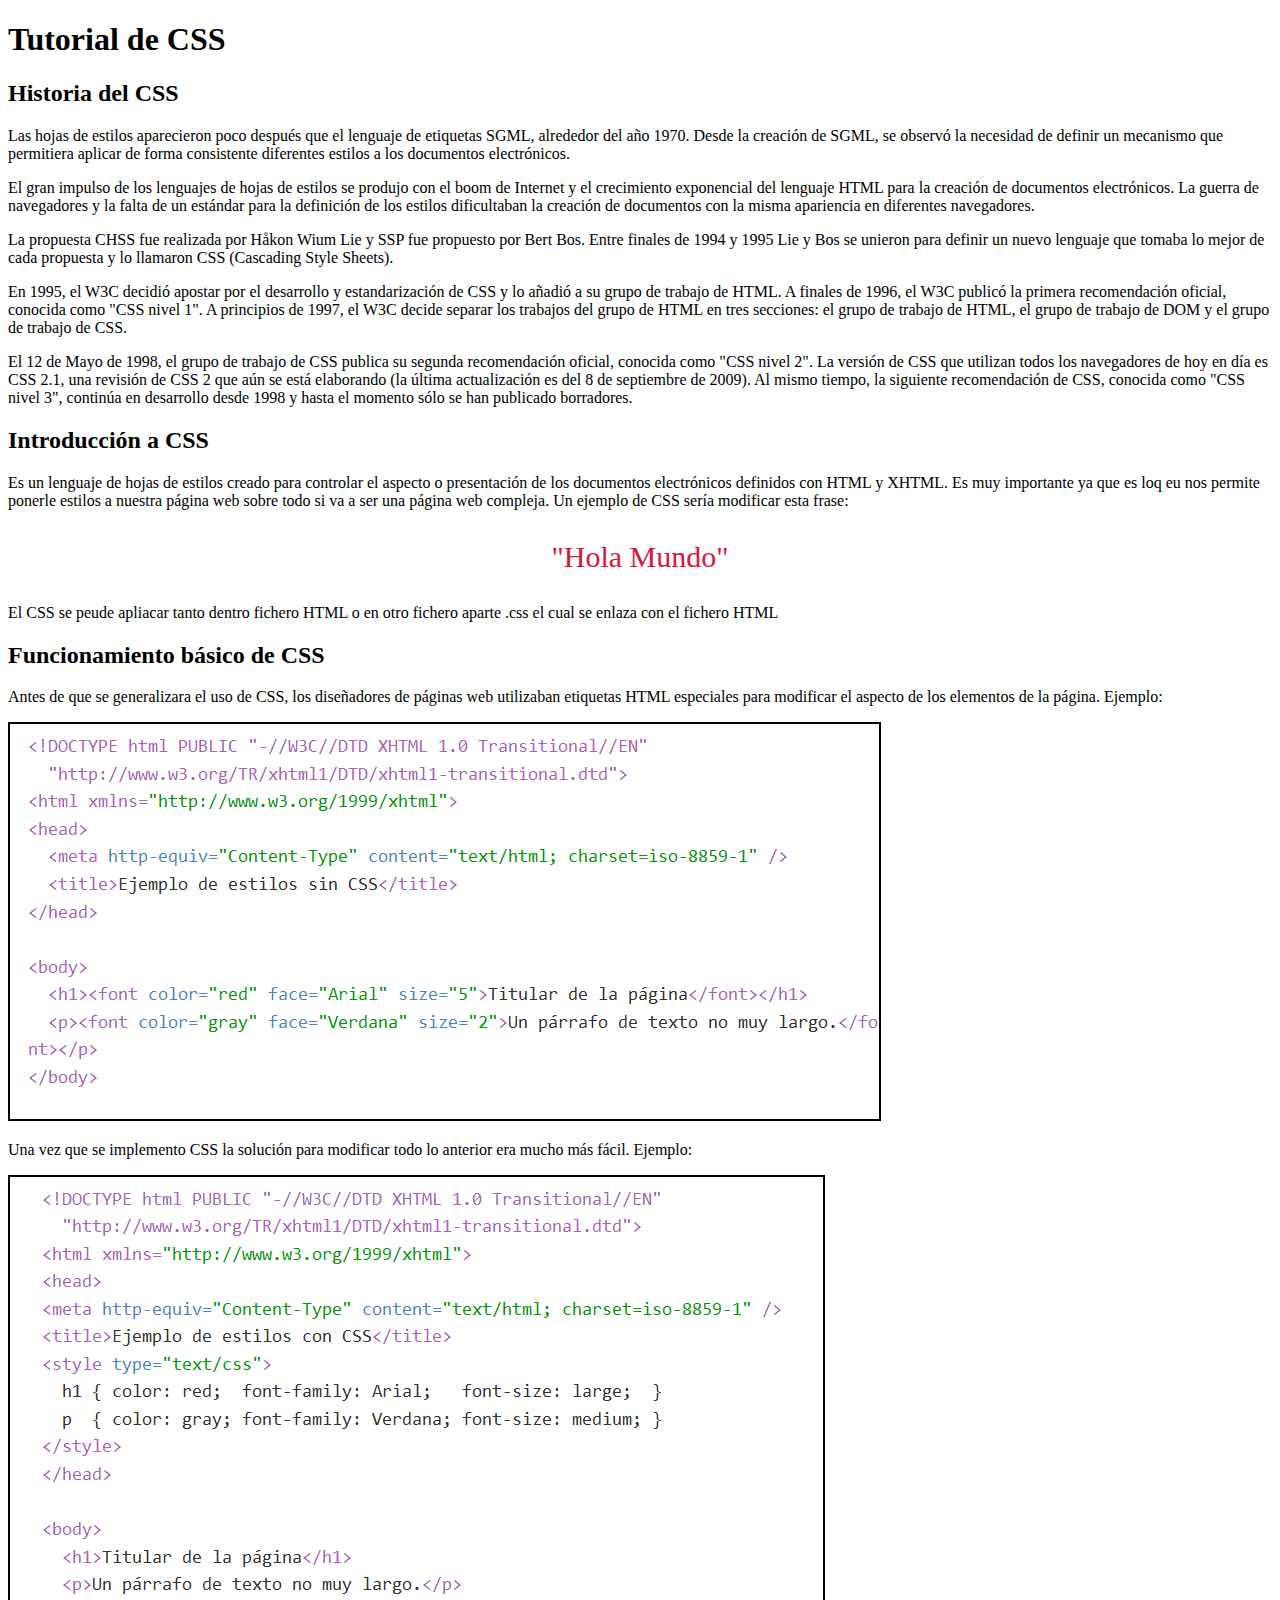
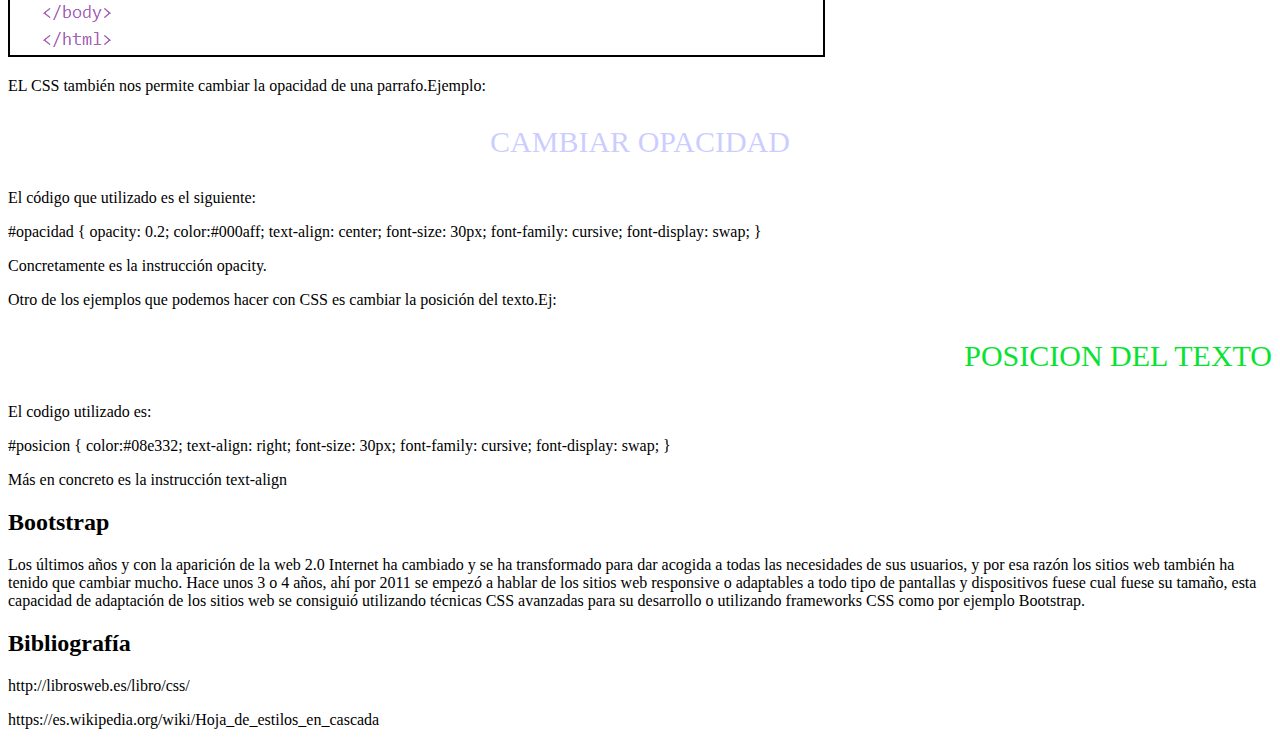
<file: css.html>
<!DOCTYPE html>
<html lang="en">
<head>
    <meta charset="UTF-8">
    <link rel="stylesheet" type="text/css" href="csscarlos/EstiloCSS.css"/>
    <title>Tutorial de CSS</title>
    
</head>
<body>
   <h1>Tutorial de CSS</h1>
    <h2>Historia del CSS</h2>
    <p>Las hojas de estilos aparecieron poco después que el lenguaje de etiquetas SGML, alrededor del año 1970. Desde la creación de SGML, se observó la necesidad de definir un mecanismo que permitiera aplicar de forma consistente diferentes estilos a los documentos electrónicos.
    </p>
    <p>
    El gran impulso de los lenguajes de hojas de estilos se produjo con el boom de Internet y el crecimiento exponencial del lenguaje HTML para la creación de documentos electrónicos. La guerra de navegadores y la falta de un estándar para la definición de los estilos dificultaban la creación de documentos con la misma apariencia en diferentes navegadores.
    </p>
    <p>
    La propuesta CHSS fue realizada por Håkon Wium Lie y SSP fue propuesto por Bert Bos. Entre finales de 1994 y 1995 Lie y Bos se unieron para definir un nuevo lenguaje que tomaba lo mejor de cada propuesta y lo llamaron CSS (Cascading Style Sheets).
    </p>
    <p>
    En 1995, el W3C decidió apostar por el desarrollo y estandarización de CSS y lo añadió a su grupo de trabajo de HTML. A finales de 1996, el W3C publicó la primera recomendación oficial, conocida como "CSS nivel 1".
    A principios de 1997, el W3C decide separar los trabajos del grupo de HTML en tres secciones: el grupo de trabajo de HTML, el grupo de trabajo de DOM y el grupo de trabajo de CSS.
    </p>
    <p>
    El 12 de Mayo de 1998, el grupo de trabajo de CSS publica su segunda recomendación oficial, conocida como "CSS nivel 2". La versión de CSS que utilizan todos los navegadores de hoy en día es CSS 2.1, una revisión de CSS 2 que aún se está elaborando (la última actualización es del 8 de septiembre de 2009). Al mismo tiempo, la siguiente recomendación de CSS, conocida como "CSS nivel 3", continúa en desarrollo desde 1998 y hasta el momento sólo se han publicado borradores.
    </p>
   <h2>Introducción a CSS</h2>
   <p>Es un lenguaje de hojas de estilos creado para controlar el aspecto o presentación de los documentos electrónicos definidos con HTML y XHTML.  Es muy importante ya que es loq eu nos permite ponerle estilos a nuestra página web sobre todo si va a ser una página web compleja.
    Un ejemplo de CSS sería modificar esta frase:</p> <p id="prueba">"Hola Mundo"</p>
    <p>El CSS se peude apliacar tanto dentro fichero HTML o en otro fichero aparte .css el cual se enlaza con el fichero HTML</p>
    <h2>Funcionamiento básico de CSS </h2>
    <p>Antes de que se generalizara el uso de CSS, los diseñadores de páginas web utilizaban etiquetas HTML especiales para modificar el aspecto de los elementos de la página. Ejemplo:</p>
    <img src="csscarlos/EjemploSinCSS.png" alt="visita aulaclic" border="2">
    <p>Una vez que se implemento CSS la solución para modificar todo lo anterior era mucho más fácil. Ejemplo: </p>
    <p>
    <img src="csscarlos/EjemploConCSS.png" alt="visita aulaclic" border="2">
    </p>
    <p>EL CSS también nos permite cambiar la opacidad de una parrafo.Ejemplo:</p>
    <p id="opacidad">CAMBIAR OPACIDAD</p>
    <p>El código que utilizado es el siguiente:</p>
    <p> #opacidad {
    opacity: 0.2;
    color:#000aff;
    text-align: center;
    font-size: 30px;
    font-family: cursive;
    font-display: swap;
    }
    </p>
    <p>
    Concretamente es la instrucción opacity.
    </p>
    <p>Otro de los ejemplos que podemos hacer con CSS es cambiar la posición del texto.Ej:</p>
    <p id="posicion"> POSICION DEL TEXTO</p>
    <p>El codigo utilizado es:</p>
    <p>
        #posicion {
    color:#08e332;
    text-align: right;
    font-size: 30px;
    font-family: cursive;
    font-display: swap;
    }
    </p>
    <p>Más en concreto es la instrucción text-align</p>
    <h2>Bootstrap</h2>
    <p>Los últimos años y con la aparición de la web 2.0 Internet ha cambiado y se ha transformado para dar acogida a todas las necesidades de sus usuarios, y por esa razón los sitios web también ha tenido que cambiar mucho.
    Hace unos 3 o 4 años, ahí por 2011 se empezó a hablar de los sitios web responsive o adaptables a todo tipo de pantallas y dispositivos fuese cual fuese su tamaño, esta capacidad de adaptación de los sitios web se consiguió utilizando técnicas CSS avanzadas para su desarrollo o utilizando frameworks CSS como por ejemplo Bootstrap.
    </p>
    <p></p>
    <h2>Bibliografía</h2>
    <p>http://librosweb.es/libro/css/</p>
    <p>https://es.wikipedia.org/wiki/Hoja_de_estilos_en_cascada</p>
</body>
</html>
</file>
<file: csscarlos/EstiloCSS.css>
#prueba {
    color:crimson;
    text-align: center;
    font-size: 30px;
    font-family: cursive;
    font-display: swap;
}
#opacidad {
    opacity: 0.2;
    color:#000aff;
    text-align: center;
    font-size: 30px;
    font-family: cursive;
    font-display: swap;
}
#posicion {
    color:#08e332;
    text-align: right;
    font-size: 30px;
    font-family: cursive;
    font-display: swap;
}
</file>
